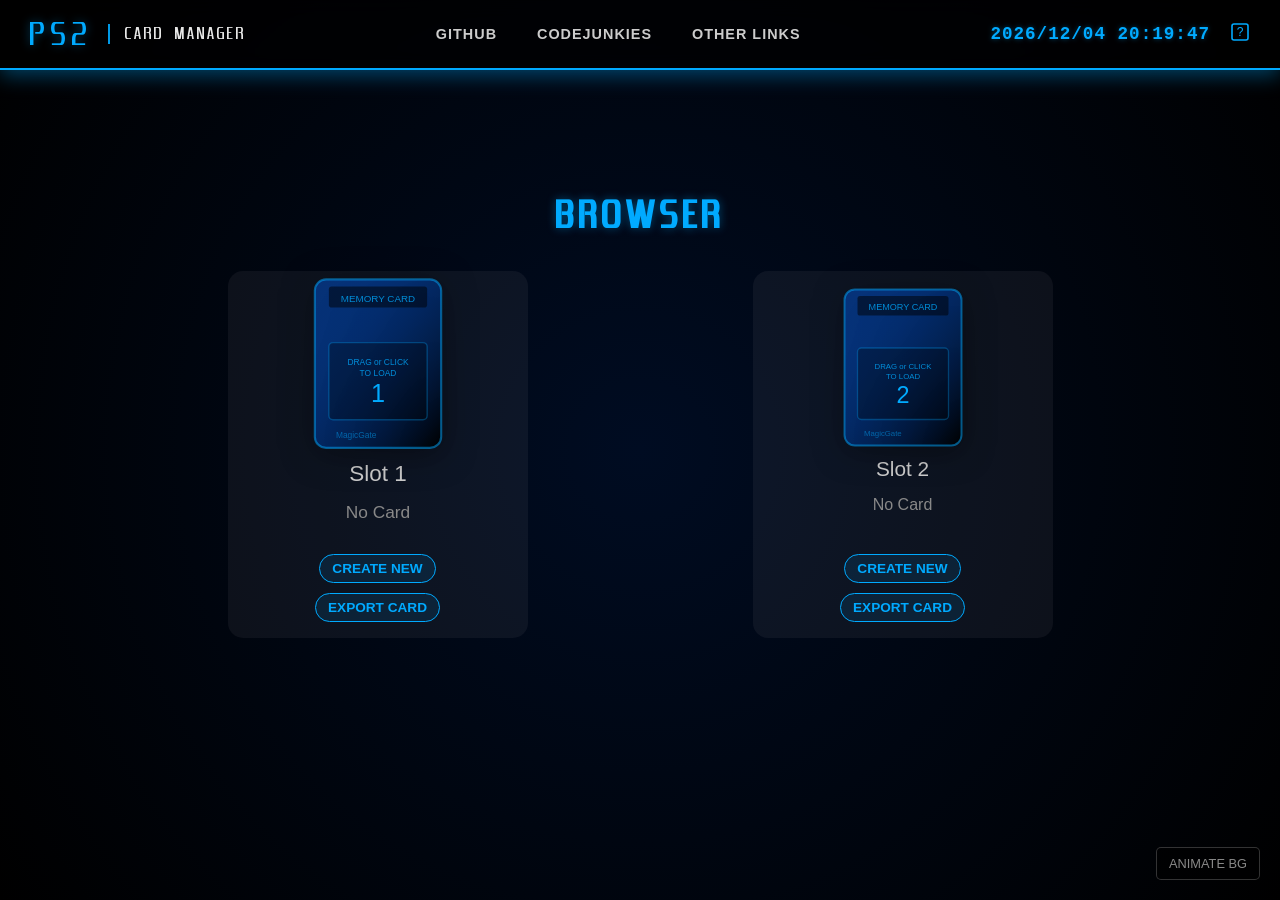
<file: docs/index.html>
<!DOCTYPE html>
<html lang="en">
<head>
    <meta charset="UTF-8">
    <meta name="viewport" content="width=device-width, initial-scale=1.0">
    <title>PS2 Card Manager (mymc_web)</title>
    <link rel="icon" type="image/png" href="favicon.png">
    <link rel="stylesheet" href="styles.css">
    <script defer src="main.dart.js"></script>
</head>
<body>
    <header id="main-header">
        <div class="header-left">
            <div class="app-logo">
                <span class="glow-text logo-main">PS2</span>
                <span class="logo-sub">CARD MANAGER</span>
            </div>
        </div>
        <nav class="header-center">
            <a href="https://github.com/BAD-AL/dart_mymc" target="_blank" class="header-link">GitHub</a>
            <a href="https://web.archive.org/web/20050124144746/http://us.codejunkies.com/saves_maxdrive2.asp?rf=0&c=US&cr=USD&cs=$&r=0&l=1&p=1&st=O" target="_blank" class="header-link">CodeJunkies</a>
            <div id="other-links-trigger" class="header-link" style="cursor: pointer;">Other links</div>
        </nav>
        <div class="header-right">
            <div id="live-clock" class="neon-blue">2026/03/29 12:00:00</div>
            <div class="help-btn" id="help-trigger">
                <svg viewBox="0 0 50 50" class="btn-icon"><rect x="5" y="5" width="40" height="40" rx="5" fill="none" stroke="currentColor" stroke-width="4"/><text x="25" y="35" font-family="Arial" font-size="30" fill="currentColor" text-anchor="middle">?</text></svg>
            </div>
        </div>
    </header>

    <div id="ps2-bg">
        <canvas id="bg-canvas"></canvas>
    </div>

    <main id="app">
        <!-- SLOT SELECT SCREEN -->
        <section id="slot-select" class="screen active">
            <h1 class="glow-text">Browser</h1>
            <div class="slots-container">
                <div class="slot" id="slot-1">
                    <div class="slot-clickable-area" id="slot-area-1">
                        <div class="card-icon-container" id="icon-1"></div>
                        <span class="slot-label">Slot 1</span>
                        <div class="card-info">
                            <span class="status-label" id="status-1">No Card</span>
                            <div class="capacity-bar-container hidden" id="cap-bar-1"><div class="capacity-bar-fill" id="fill-1"></div></div>
                            <span class="capacity-text hidden" id="cap-text-1"></span>
                        </div>
                    </div>
                    <button class="create-btn" id="create-btn-1">Create New</button>
                    <button class="create-btn export-btn" id="export-btn-1">Export Card</button>
                    <!-- Hidden file input for drag and drop / click to load -->
                    <input type="file" id="file-input-1" style="display: none;" accept=".ps2" multiple>
                </div>
                <div class="slot" id="slot-2">
                    <div class="slot-clickable-area" id="slot-area-2">
                        <div class="card-icon-container" id="icon-2"></div>
                        <span class="slot-label">Slot 2</span>
                        <div class="card-info">
                            <span class="status-label" id="status-2">No Card</span>
                            <div class="capacity-bar-container hidden" id="cap-bar-2"><div class="capacity-bar-fill" id="fill-2"></div></div>
                            <span class="capacity-text hidden" id="cap-text-2"></span>
                        </div>
                    </div>
                    <button class="create-btn" id="create-btn-2">Create New</button>
                    <button class="create-btn export-btn" id="export-btn-2">Export Card</button>
                    <input type="file" id="file-input-2" style="display: none;" accept=".ps2" multiple>
                </div>
            </div>
            <!-- Global file input for importing saves -->
            <input type="file" id="import-save-input" style="display: none;" accept=".max,.psu,.sps,.cbs" multiple>
        </section>

        <!-- BROWSER GRID SCREEN -->
        <section id="browser-grid" class="screen">
            <header class="browser-header">
                <button class="back-btn" id="browser-back-btn">Back</button>
                <div class="header-info">
                    <h2 id="current-slot-title" class="glow-text">Slot 1</h2>
                </div>
                <div class="browser-actions">
                   <button class="create-btn" id="import-save-btn" title="Import a .max or .psu PS2 save file">Import Save</button>
                </div>
            </header>
            <div id="save-list" class="grid-view"></div>
        </section>
    </main>

    <div class="toolbar-bottom">
        <div class="performance-toggle" id="themes-toggle">Themes</div>
        <div id="freeze-toggle" class="performance-toggle">Animate BG</div>
    </div>

    <!-- PS2 MODAL DIALOG (Shell) -->
    <div id="modal-overlay" style="display: none;">
        <div id="ps2-modal">
            <div class="modal-content">
                <h3 id="modal-title"></h3>
                <div id="modal-body"></div>
                <div class="modal-actions" id="modal-buttons"></div>
            </div>
            <div id="modal-footer-dynamic"></div>
        </div>
    </div>
</body>
</html>
</file>
<file: docs/styles.css>
@font-face {
    font-family: 'EmotionEngine';
    src: url('EmotionEngine-8ynA.ttf') format('truetype');
}

:root {
    --ps2-blue: #00aaff;
    --ps2-blue-glow: rgba(0, 170, 255, 0.4);
    --ps2-bg-top: #000c22;
    --ps2-bg-bottom: #000000;
    --ps2-modal-bg: rgba(0, 12, 34, 0.85);
}

* {
    box-sizing: border-box;
    font-family: 'Segoe UI', Tahoma, Geneva, Verdana, sans-serif;
    user-select: none;
}

body {
    margin: 0;
    padding: 0;
    background: var(--ps2-bg-bottom);
    color: white;
    height: 100vh;
    overflow: hidden;
    display: flex;
    justify-content: center;
    align-items: center;
}

/* PS2 Background & Floating Towers */
#ps2-bg {
    position: fixed;
    top: 0;
    left: 0;
    width: 100%;
    height: 100%;
    background: radial-gradient(circle at center, var(--ps2-bg-top), var(--ps2-bg-bottom));
    z-index: -1;
}

#bg-canvas {
    width: 100%;
    height: 100%;
}

/* Toolbar & Icon Samples */
.toolbar-bottom {
    position: fixed;
    bottom: 20px;
    right: 20px;
    display: flex;
    gap: 15px;
    z-index: 1000;
}

.performance-toggle {
    background: rgba(0, 0, 0, 0.5);
    border: 1px solid rgba(255, 255, 255, 0.2);
    color: #888;
    padding: 8px 12px;
    border-radius: 5px;
    cursor: pointer;
    font-size: 0.8rem;
    text-transform: uppercase;
    display: flex;
    align-items: center;
    gap: 8px;
    transition: all 0.2s;
}

.performance-toggle:hover {
    color: white;
    background: rgba(0, 170, 255, 0.2);
    border-color: var(--ps2-blue);
}

.performance-toggle.active {
    color: var(--ps2-blue);
    border-color: var(--ps2-blue);
}

/* PS2 Header Styles */
#main-header {
    position: fixed;
    top: 0;
    left: 0;
    width: 100%;
    height: 70px;
    background: rgba(0, 0, 0, 0.7);
    backdrop-filter: blur(10px);
    border-bottom: 2px solid var(--ps2-blue);
    box-shadow: 0 5px 20px var(--ps2-blue-glow);
    display: flex;
    justify-content: space-between;
    align-items: center;
    padding: 0 30px;
    z-index: 2000;
}

.header-left, .header-right {
    display: flex;
    align-items: center;
    gap: 20px;
}

.app-logo {
    display: flex;
    align-items: center;
    gap: 15px;
}

.logo-main {
    font-size: 2.2rem !important;
    margin-bottom: 0 !important;
}

.logo-sub {
    font-family: 'EmotionEngine', sans-serif;
    font-size: 1.1rem;
    color: white;
    letter-spacing: 2px;
    opacity: 0.9;
    border-left: 2px solid var(--ps2-blue);
    padding-left: 15px;
    height: 1.2rem;
    display: flex;
    align-items: center;
}

.header-center {
    display: flex;
    gap: 40px;
}

.header-link {
    color: #ccc;
    text-decoration: none;
    text-transform: uppercase;
    font-size: 0.9rem;
    font-weight: bold;
    letter-spacing: 1px;
    display: flex;
    align-items: center;
    gap: 8px;
    transition: all 0.2s;
}

.header-link:hover {
    color: var(--ps2-blue);
    text-shadow: 0 0 10px var(--ps2-blue-glow);
    transform: translateY(-2px);
}

#live-clock {
    font-family: 'Courier New', Courier, monospace;
    font-size: 1.1rem;
    font-weight: bold;
    letter-spacing: 1px;
}

.help-btn {
    cursor: pointer;
    color: var(--ps2-blue);
    transition: all 0.2s;
}

.help-btn:hover {
    transform: scale(1.1);
    filter: drop-shadow(0 0 10px var(--ps2-blue-glow));
}

/* Adjust app container for header */
#app {
    margin-top: 70px;
    width: 90%;
    max-width: 1000px;
    height: calc(80% - 70px);
}

.screen {
    display: none;
    flex-direction: column;
    width: 100%;
    height: 100%;
}

.screen.active {
    display: flex;
}

.glow-text {
    font-family: 'EmotionEngine', sans-serif;
    text-align: center;
    text-transform: uppercase;
    letter-spacing: 4px;
    color: var(--ps2-blue);
    text-shadow: 0 0 10px var(--ps2-blue-glow);
    font-size: 2.5rem;
    margin-bottom: 2rem;
}

/* Slot Select Styles */
.slots-container {
    display: flex;
    justify-content: space-around;
    width: 100%;
    gap: 50px;
}

.slot {
    display: flex;
    flex-direction: column;
    align-items: center;
    transition: transform 0.3s ease;
    width: 300px;
    height: 367px;
    padding: 15px;
    background: rgba(255, 255, 255, 0.05);
    border-radius: 15px;
    border: 1px solid transparent;
}

.slot.drag-over {
    background: rgba(0, 170, 255, 0.1);
    border: 1px dashed var(--ps2-blue);
    transform: scale(1.02);
}

#browser-grid.drag-over .grid-view {
    background: rgba(0, 170, 255, 0.1);
    border: 2px dashed var(--ps2-blue);
}

.slot-clickable-area {
    display: flex;
    flex-direction: column;
    align-items: center;
    cursor: pointer;
    transition: all 0.2s;
    width: 100%;
    flex-grow: 1;
}

.slot-clickable-area:hover, .slot-clickable-area.focused {
    transform: scale(1.05);
}

.card-icon-container {
    transition: all 0.2s;
    height: 160px;
    display: flex;
    align-items: center;
    justify-content: center;
}

.card-icon-container .mini-mc {
    width: 120px;
    height: 156px;
}

.card-icon-container .mini-mc {
    width: 130px;
    height: 169px;
}

.create-btn {
    position: relative;
    z-index: 10;
    margin-top: 10px;
    background: rgba(0, 170, 255, 0.1);
    border: 1px solid var(--ps2-blue);
    color: var(--ps2-blue);
    padding: 6px 12px;
    border-radius: 20px;
    cursor: pointer;
    display: flex;
    align-items: center;
    gap: 8px;
    font-size: 0.85rem;
    text-transform: uppercase;
    font-weight: bold;
    transition: all 0.2s;
}

.create-btn:hover, .create-btn.focused {
    background: var(--ps2-blue);
    color: black;
    box-shadow: 0 0 15px var(--ps2-blue-glow);
}

.slot-label {
    font-size: 1.3rem;
    margin-top: 10px;
    color: #ccc;
}

.status-label {
    font-size: 1rem;
    color: #888;
    margin-top: 5px;
}

.neon-blue {
    color: var(--ps2-blue);
    text-shadow: 0 0 5px var(--ps2-blue-glow);
}

/* Browser Grid Styles */
.browser-header {
    display: flex;
    align-items: center;
    width: 100%;
    margin-bottom: 20px;
    gap: 30px;
}

.browser-actions {
    display: flex;
    gap: 10px;
}

.back-btn {
    background: none;
    border: 2px solid #ff4444;
    color: #ff4444;
    padding: 10px 20px;
    border-radius: 25px;
    cursor: pointer;
    display: flex;
    align-items: center;
    gap: 10px;
    font-weight: bold;
    text-transform: uppercase;
    transition: all 0.2s;
}

.back-btn:hover {
    background: rgba(255, 68, 68, 0.2);
    box-shadow: 0 0 10px rgba(255, 68, 68, 0.3);
}

.header-info {
    flex-grow: 1;
}

.grid-view {
    display: grid;
    grid-template-columns: repeat(auto-fill, 180px);
    justify-content: center;
    gap: 30px;
    overflow-y: auto;
    padding: 30px;
    background: rgba(0, 0, 0, 0.3);
    border-radius: 10px;
    border: 1px solid rgba(255, 255, 255, 0.1);
    height: 100%;
}

/* Mini PS2 Memory Card Save Items */
.save-card {
    background: rgba(255, 255, 255, 0.05);
    border: 1px solid rgba(255, 255, 255, 0.1);
    padding: 15px;
    border-radius: 12px;
    display: flex;
    flex-direction: column;
    align-items: center;
    text-align: center;
    cursor: pointer;
    transition: all 0.2s;
    width: 180px;
    height: 260px;
    flex-shrink: 0;
}

.save-card:hover, .save-card.focused {
    background: rgba(0, 170, 255, 0.1);
    border-color: var(--ps2-blue);
    transform: translateY(-10px) scale(1.05);
}

.mini-mc {
    width: 110px;
    height: 145px;
    filter: drop-shadow(0 5px 15px rgba(0,0,0,0.5));
    transition: all 0.2s;
}

.save-card:hover .mini-mc, .save-card.focused .mini-mc {
    filter: drop-shadow(0 0 20px var(--ps2-blue-glow));
}

.save-card .save-title {
    margin-top: auto;
    font-size: 0.9rem;
    font-weight: bold;
    color: #eee;
    text-shadow: 0 2px 4px rgba(0,0,0,0.5);
    height: 2.4rem;
    overflow: hidden;
    display: -webkit-box;
    -webkit-line-clamp: 2;
    -webkit-box-orient: vertical;
    width: 100%;
}

.save-card .save-dir {
    font-size: 0.7rem;
    color: #888;
    margin-top: 5px;
    width: 100%;
    overflow: hidden;
    text-overflow: ellipsis;
    white-space: nowrap;
}

/* Modal Overlay Styles */
#modal-overlay {
    position: fixed;
    top: 0;
    left: 0;
    width: 100%;
    height: 100%;
    background: rgba(0,0,0,0.6);
    backdrop-filter: blur(8px);
    display: flex;
    justify-content: center;
    align-items: center;
    z-index: 5000;
}

#ps2-modal {
    background: var(--ps2-modal-bg);
    width: 450px;
    border: 2px solid var(--ps2-blue);
    border-radius: 10px;
    box-shadow: 0 0 30px var(--ps2-blue-glow);
    padding: 30px;
    animation: scaleUp 0.3s ease-out;
}

@keyframes scaleUp {
    from { transform: scale(0.8); opacity: 0; }
    to { transform: scale(1); opacity: 1; }
}

.modal-content h3 {
    text-align: center;
    text-transform: uppercase;
    color: var(--ps2-blue);
    margin-top: 0;
}

.modal-content p {
    text-align: center;
    margin: 20px 0;
    color: #ccc;
}

.modal-actions {
    display: flex;
    flex-direction: column;
    gap: 10px;
}

.modal-btn {
    background: rgba(255, 255, 255, 0.1);
    border: 1px solid rgba(255, 255, 255, 0.2);
    color: white;
    padding: 12px;
    cursor: pointer;
    text-align: left;
    text-transform: uppercase;
    font-weight: bold;
    letter-spacing: 1px;
}

.modal-btn:hover, .modal-btn.focused {
    background: var(--ps2-blue);
    color: black;
}

.modal-footer {
    margin-top: 30px;
    border-top: 1px solid rgba(255, 255, 255, 0.2);
    padding-top: 20px;
    display: flex;
    justify-content: center;
    gap: 30px;
}

.nav-hint {
    display: flex;
    align-items: center;
    gap: 8px;
    font-size: 0.9rem;
    color: #888;
    text-transform: uppercase;
    font-weight: bold;
    cursor: pointer;
}

.btn-icon { width: 20px; height: 20px; }
.btn-icon-small { width: 16px; height: 16px; }

.card-info {
    width: 100%;
    margin-top: 10px;
    display: flex;
    flex-direction: column;
    align-items: center;
    gap: 5px;
}

.capacity-bar-container {
    width: 80%;
    height: 6px;
    background: rgba(255, 255, 255, 0.1);
    border-radius: 3px;
    overflow: hidden;
    margin-top: 5px;
}

.capacity-bar-container.hidden { display: none; }

.capacity-bar-fill {
    height: 100%;
    background: var(--ps2-blue);
    box-shadow: 0 0 10px var(--ps2-blue-glow);
    width: 0%;
    transition: width 0.5s ease-out;
}

.capacity-text {
    font-size: 0.8rem;
    color: var(--ps2-blue);
    text-shadow: 0 0 5px var(--ps2-blue-glow);
    font-family: 'Courier New', Courier, monospace;
}

.capacity-text.hidden { display: none; }

/* Pulsing Focus Animation */
@keyframes focusPulse {
    0% { box-shadow: 0 0 10px var(--ps2-blue-glow); border-color: var(--ps2-blue); }
    50% { box-shadow: 0 0 25px var(--ps2-blue), 0 0 40px var(--ps2-blue-glow); border-color: #fff; }
    100% { box-shadow: 0 0 10px var(--ps2-blue-glow); border-color: var(--ps2-blue); }
}

.focused {
    outline: none !important;
    position: relative;
    z-index: 100 !important;
}

/* Specific Focus Treatments */
.slot-clickable-area.focused {
    transform: scale(1.08);
}

.card-icon-container {
    transition: all 0.2s;
    height: 160px;
    display: flex;
    align-items: center;
    justify-content: center;
}

.card-icon-container .mini-mc {
    width: 120px;
    height: 156px;
}

.card-icon-container .mini-mc {
    width: 130px;
    height: 169px;
}

.save-card.focused {
    transform: translateY(-15px) scale(1.1);
}

.save-card.focused .mini-mc {
    filter: drop-shadow(0 0 30px var(--ps2-blue));
}

.modal-btn.focused, .create-btn.focused, .performance-toggle.focused {
    background: var(--ps2-blue) !important;
    color: black !important;
    animation: focusPulse 1.5s infinite;
    border: 2px solid white !important;
}

.header-link.focused {
    color: var(--ps2-blue) !important;
    text-shadow: 0 0 15px var(--ps2-blue);
    transform: translateY(-3px);
}

#themes-toggle {
    display: none;
}

.help-btn.focused {
    transform: scale(1.2);
    filter: drop-shadow(0 0 15px var(--ps2-blue));
}

/* PS2 Custom Scrollbars */
::-webkit-scrollbar {
    width: 8px;
    height: 8px;
}

::-webkit-scrollbar-track {
    background: rgba(0, 0, 0, 0.3);
    border-radius: 10px;
}

::-webkit-scrollbar-thumb {
    background: var(--ps2-blue);
    border-radius: 10px;
    box-shadow: 0 0 10px var(--ps2-blue-glow);
    border: 2px solid rgba(0, 0, 0, 0.2);
}

::-webkit-scrollbar-thumb:hover {
    background: #55ccff;
    box-shadow: 0 0 15px var(--ps2-blue);
}

/* Firefox Support */
* {
    scrollbar-width: thin;
    scrollbar-color: var(--ps2-blue) rgba(0, 0, 0, 0.3);
}

.icon-sample-grid {
    display: grid;
    grid-template-columns: repeat(2, 1fr);
    gap: 30px;
    padding: 20px;
    justify-items: center;
}

.sample-item {
    display: flex;
    flex-direction: column;
    align-items: center;
    gap: 10px;
    cursor: pointer;
}

.sample-item span {
    font-size: 0.8rem;
    color: var(--ps2-blue);
    text-transform: uppercase;
    font-weight: bold;
}
</file>
